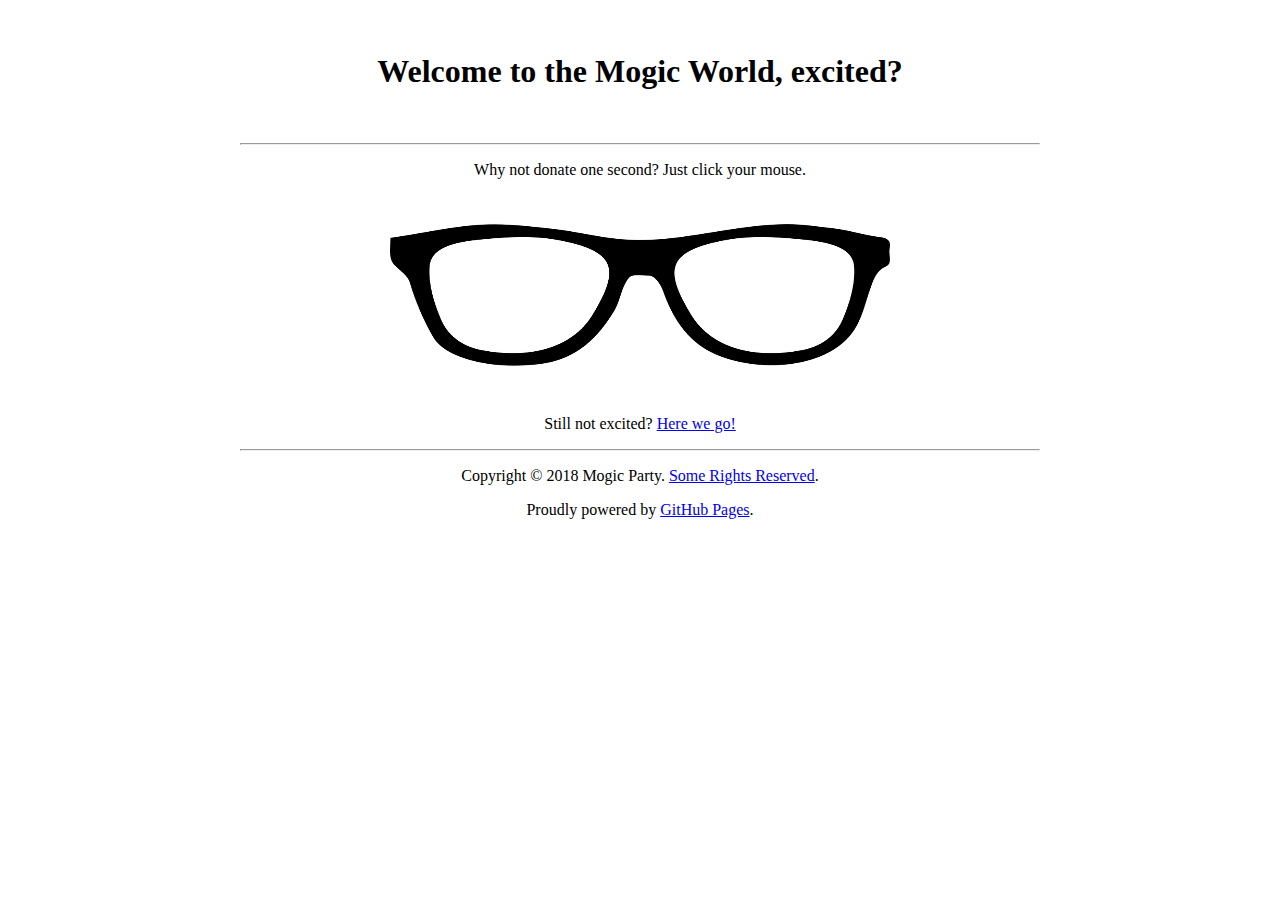
<file: index.html>
<!DOCTYPE html>
<html>
<head>
  <meta charset="UTF-8">
  <title>Mogic Party</title>
  <link rel="stylesheet" type="text/css" href="css/main.css">
</head>
<body id="page">
  <h1 class="he">Welcome to the Mogic World, excited? </h1>
  <hr />

  <div class="bo">
    <p>Why not donate one second? Just click your mouse.</p>
    <img src="./images/blackglass.png" width="500" height="200" center />
    <p>Still not excited?  <a href="ha2/index.html">Here we go!</a></p>
  </div>

  <hr />
  <div class="bo">
    <p>Copyright &copy; 2018 Mogic Party.
      <a href="https://creativecommons.org/licenses/by/4.0/" target="_blank">Some Rights Reserved</a>.
    </p>
    <p>Proudly powered by <a href="https://pages.github.com/" target="_blank">GitHub Pages</a>.</p>
  </div>

  <script type="text/javascript" src="js/jquery.min.js"></script>
  <!-- Do the EXCITED thing! -->
  <script type="text/javascript" src="js/elder+1s.js"></script>
</body>
</html>
</file>
<file: css/main.css>
/*
 * Copyright (c) 2018 Mogic Party
 */

#page {
  max-width: 800px;
  margin: auto;
}
.he {
  text-align: center;
  line-height: 100px;
}
.bo {
  text-align: center;
}
</file>
